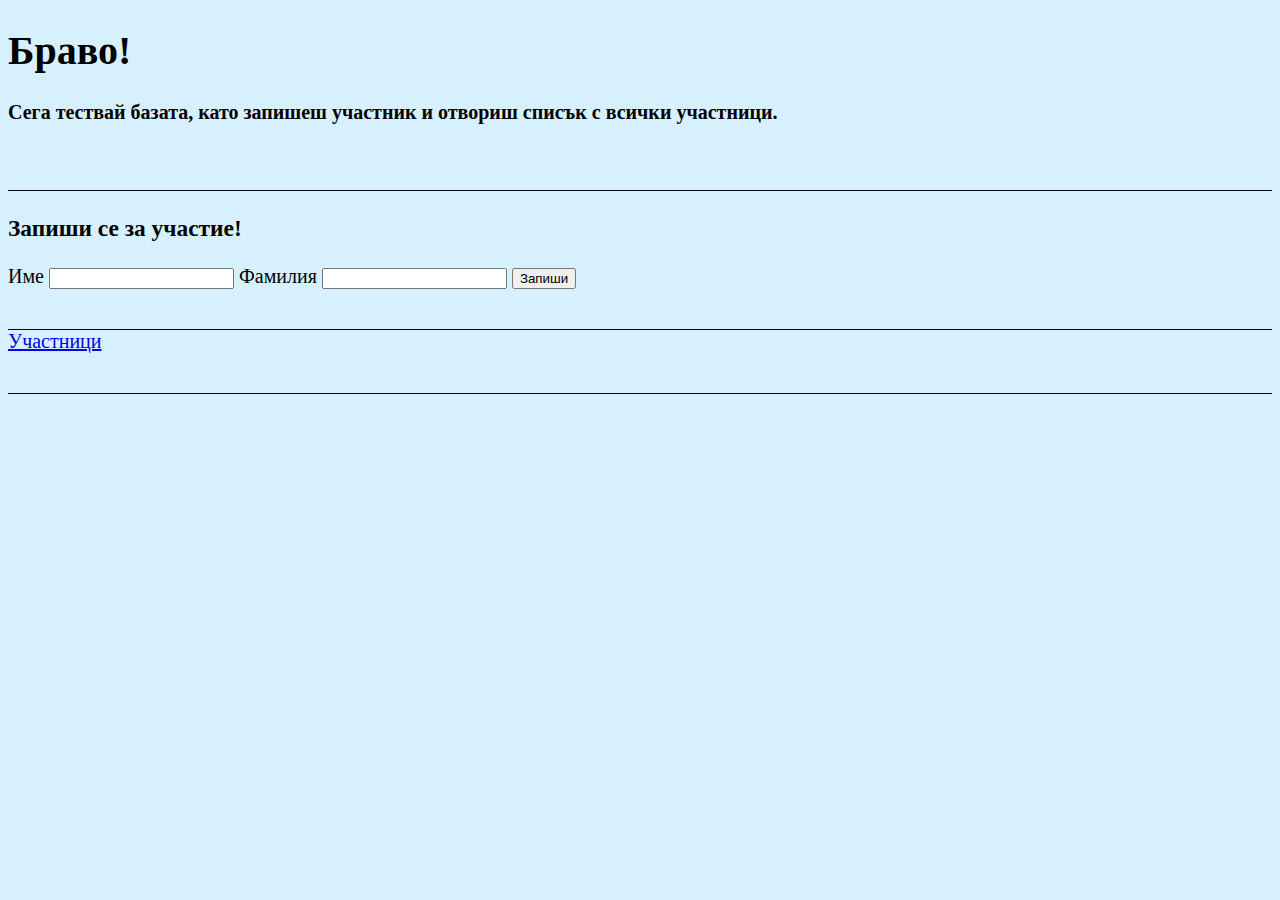
<file: demo-php-application/src/index.html>
<!DOCTYPE html>
<html lang="bg">

<head>
  <meta charset="utf-8" />
  <link rel="stylesheet" href="index.css" />
  <title>Примерно приложение</title>
</head>

<body>
  <header>
    <h1>Браво!</h1>
    <h4>Сега тествай базата, като запишеш участник и отвориш списък с всички участници.</h4>
  </header>
  <main>
    <section id="register-section">
      <h3>Запиши се за участие!</h3>
      <form method="post">
        <label for="first-name">Име</label>
        <input type="text" name="first-name" />
        <label for="last-name">Фамилия</label>
        <input type="text" name="last-name" />
        <input type="submit" value="Запиши" name="sign-up" />
      </form>
    </section>
    <section id="users-section">
      <a href="get_users.php" target="_blank">Участници</a>
    </section>
  </main>
</body>

</html>
</file>
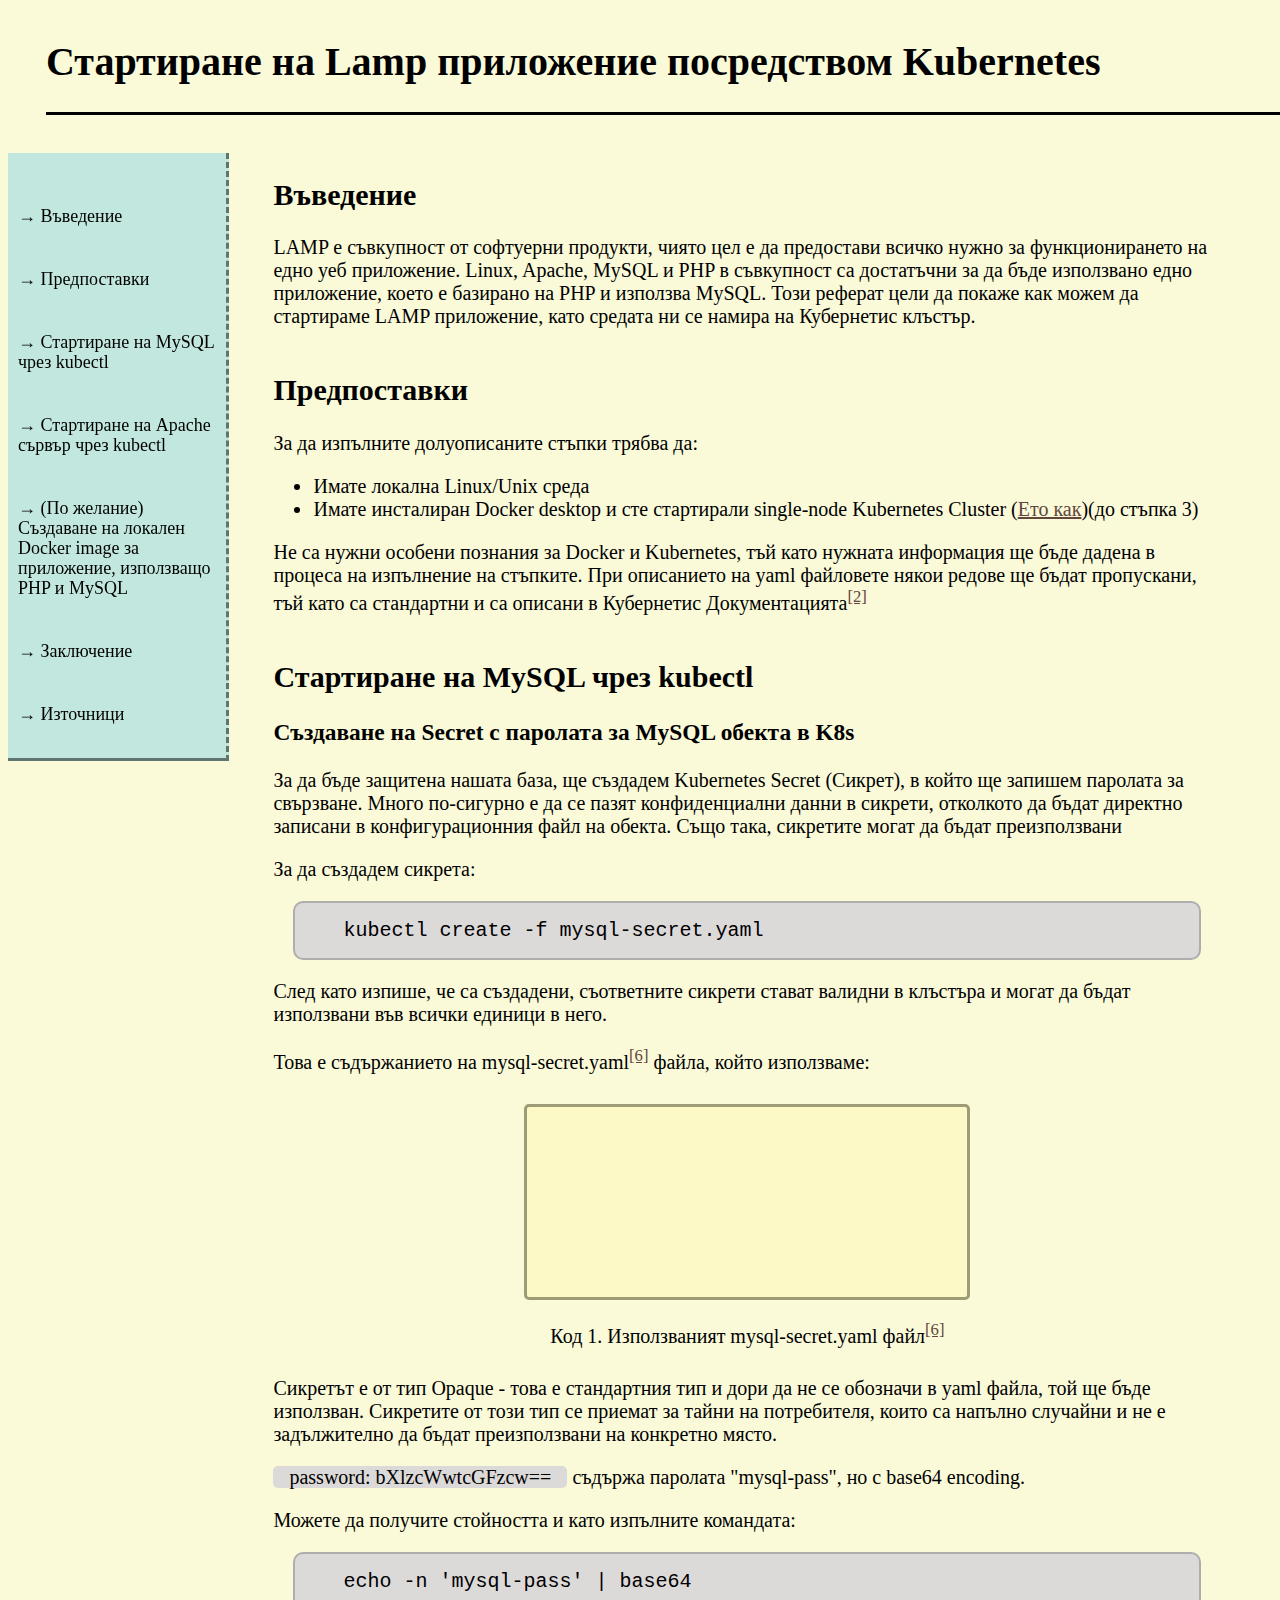
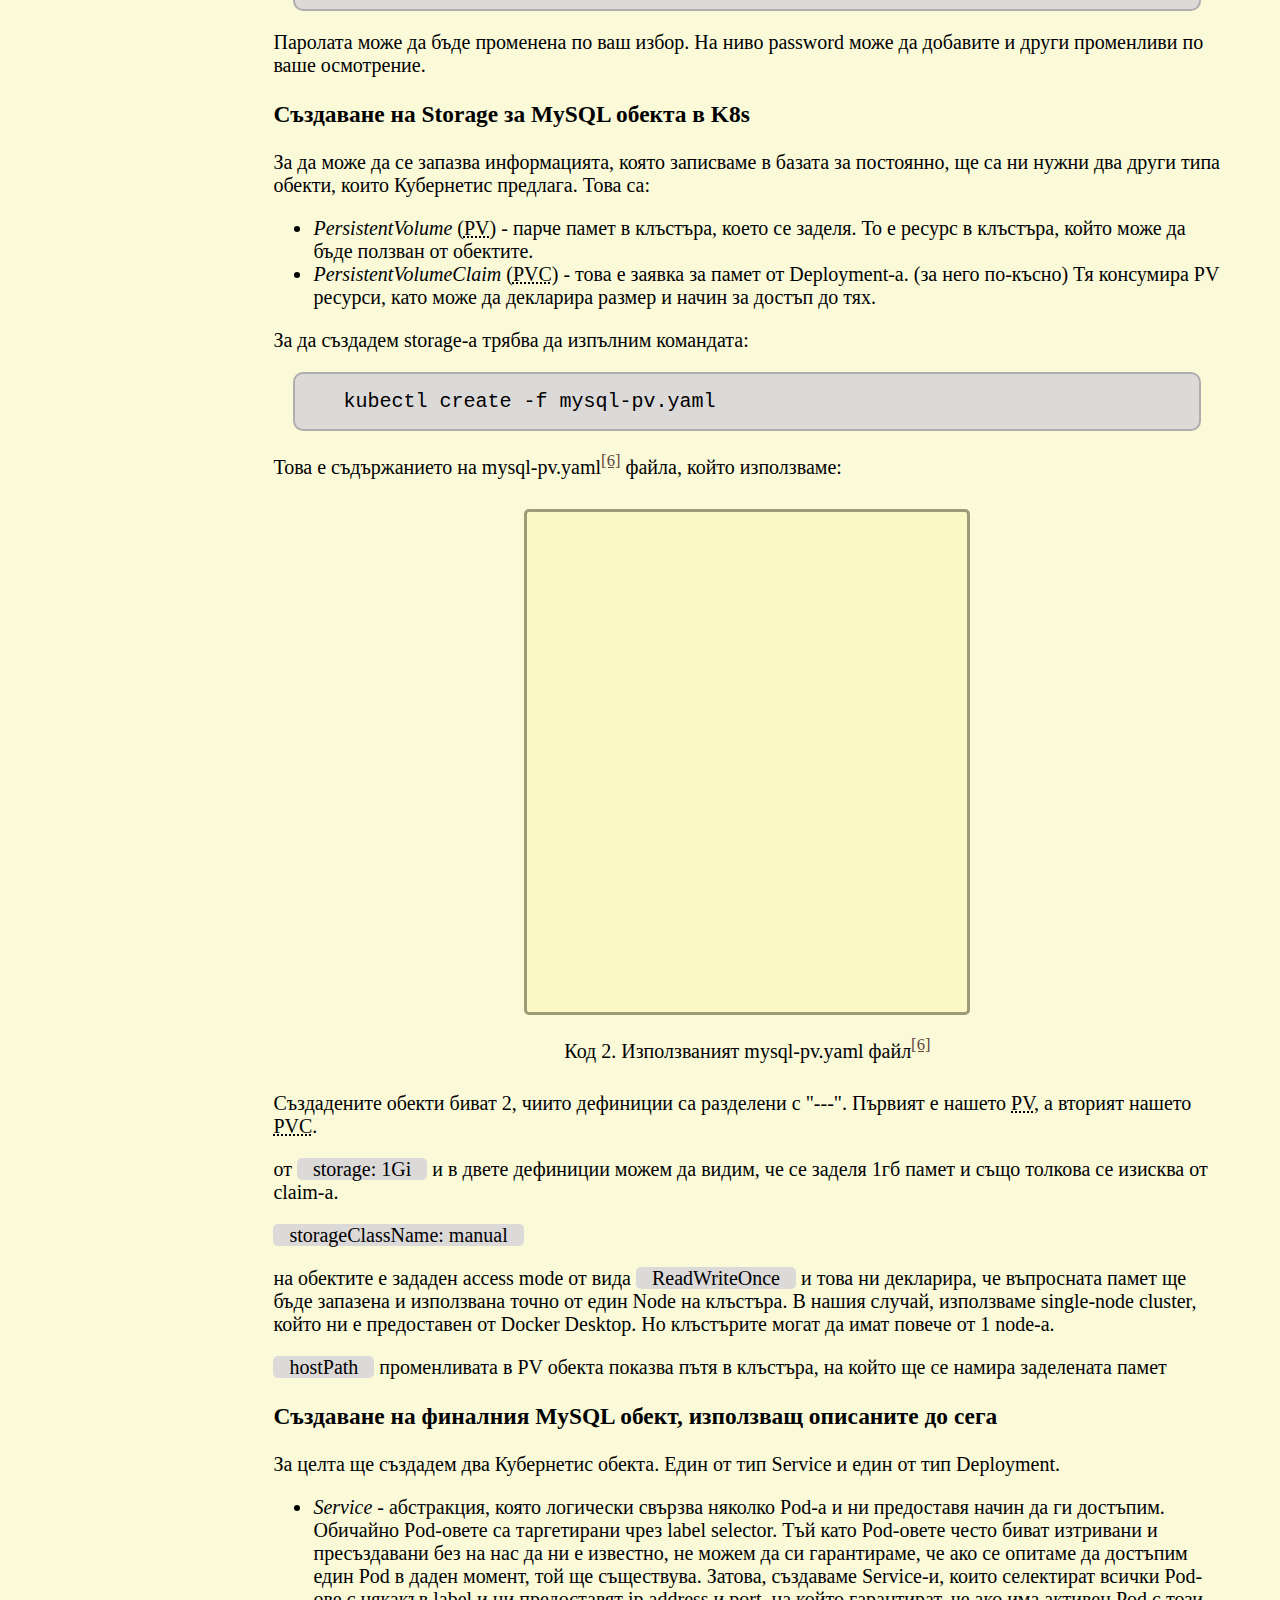
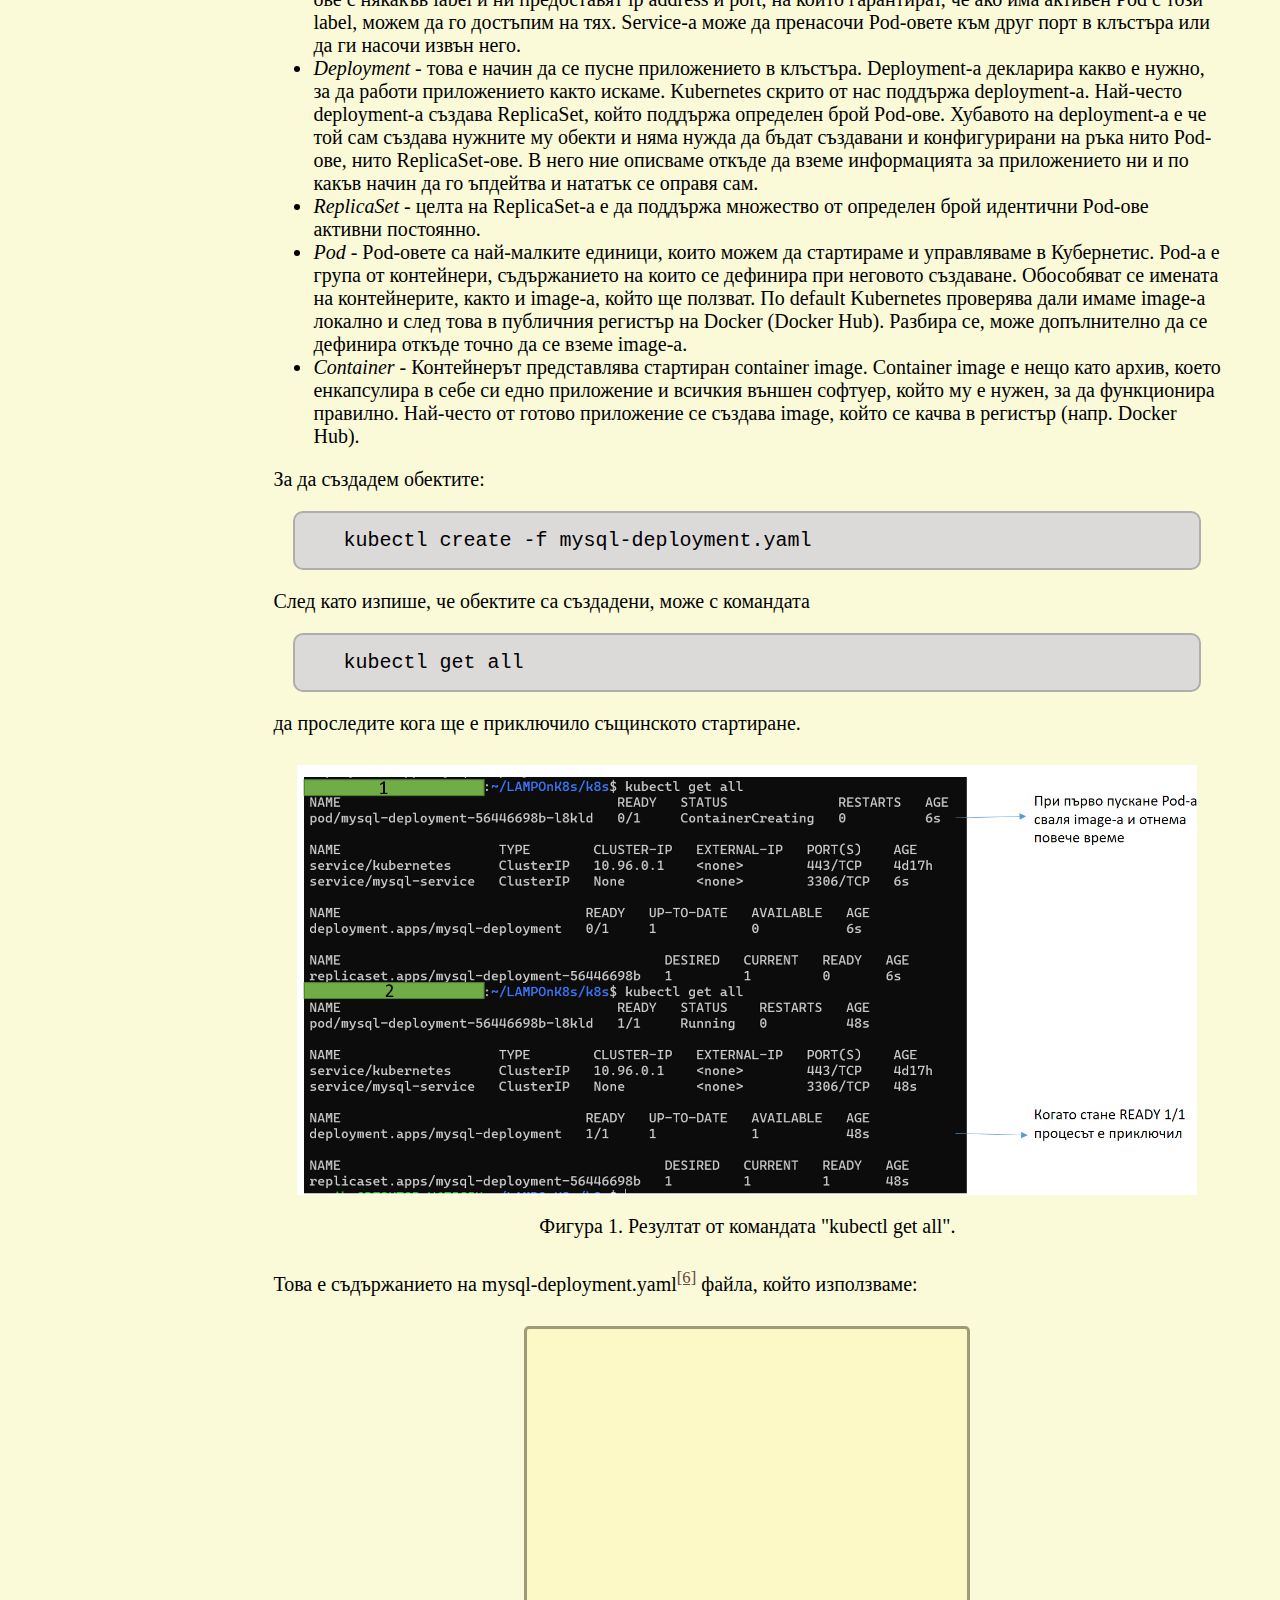
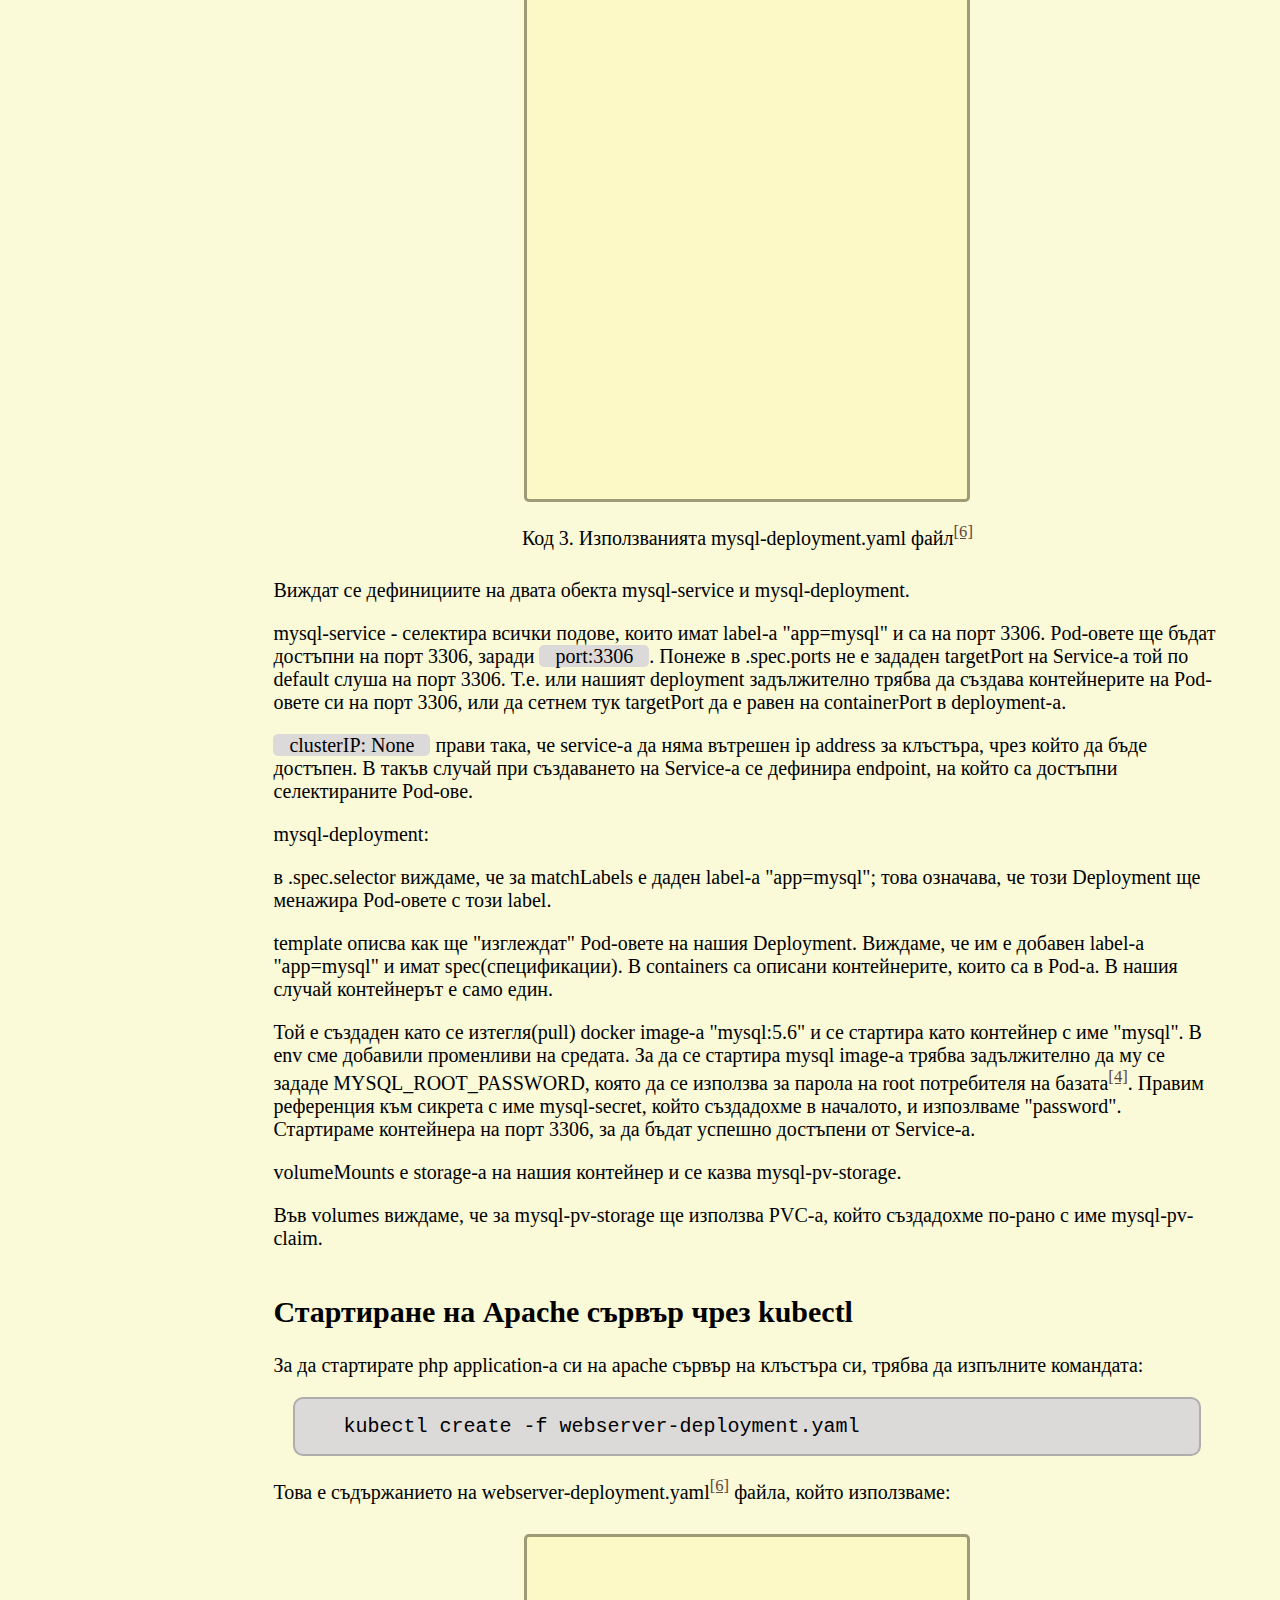
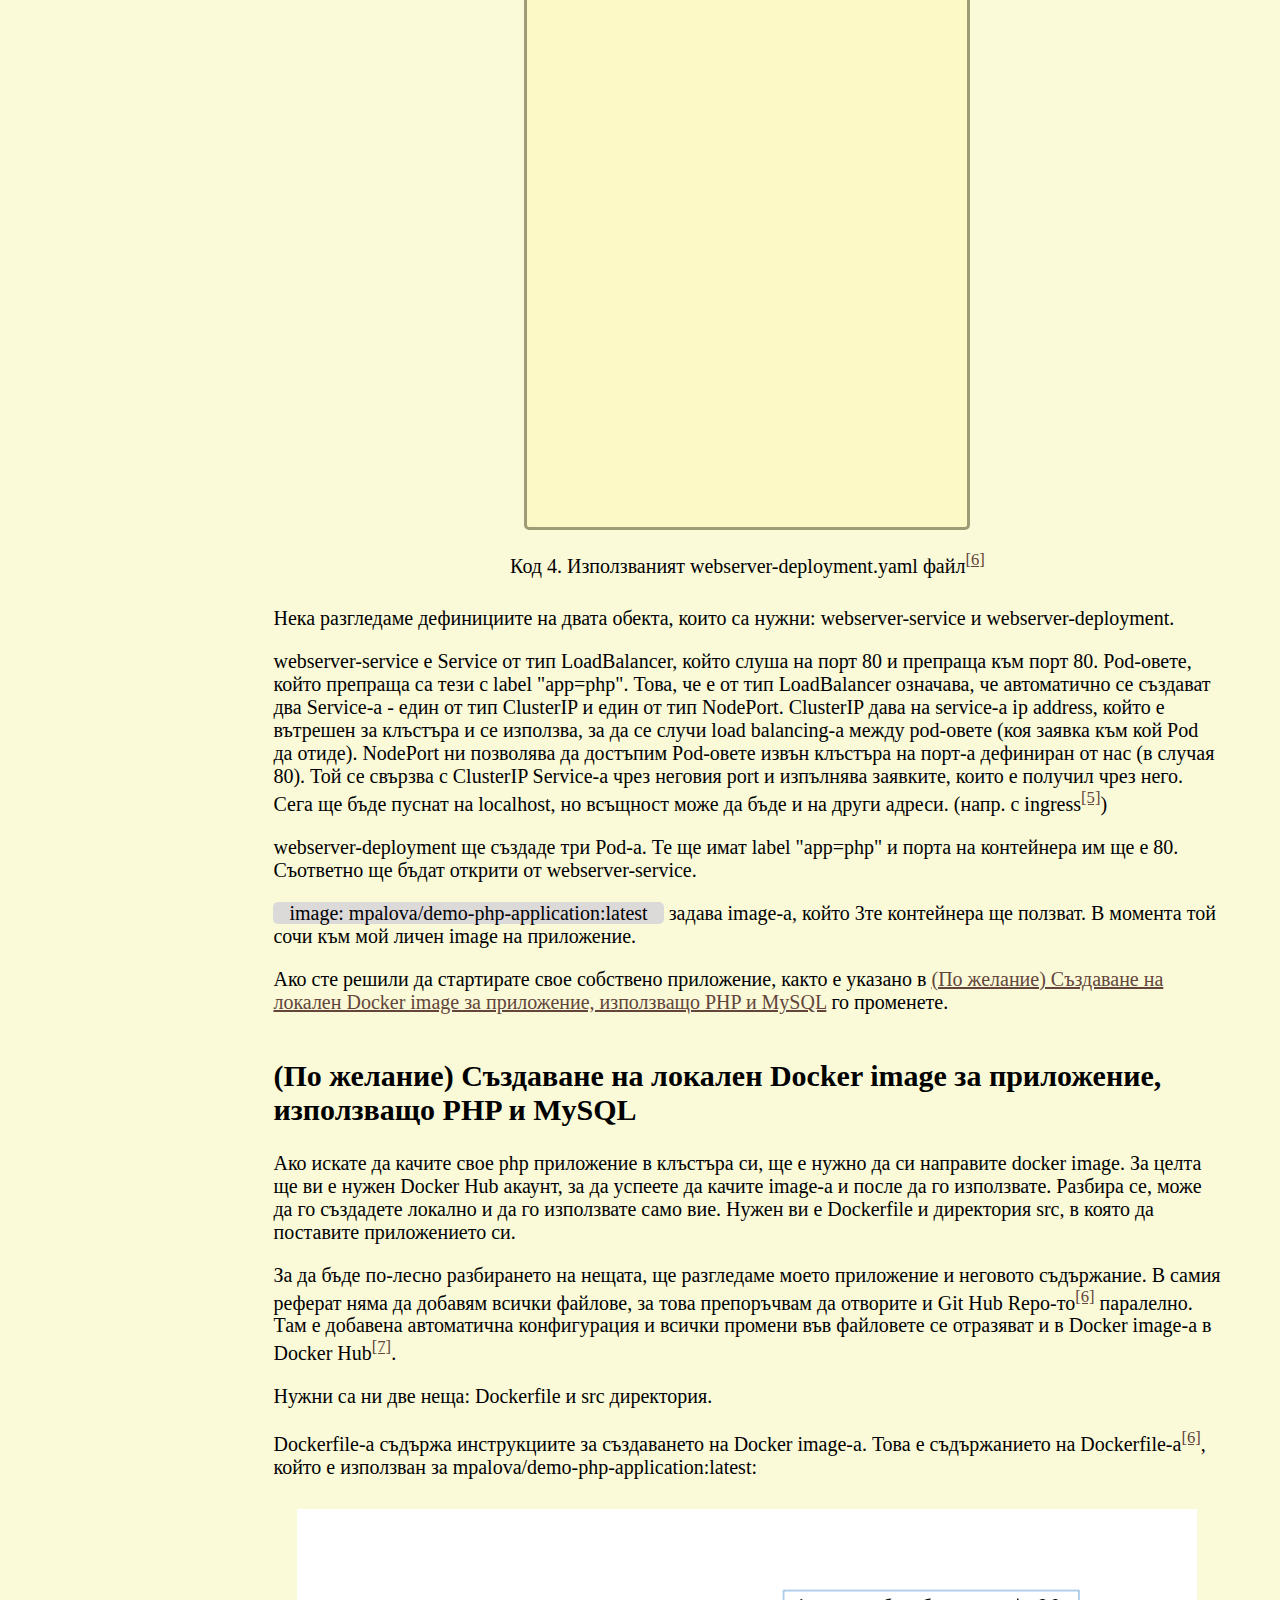
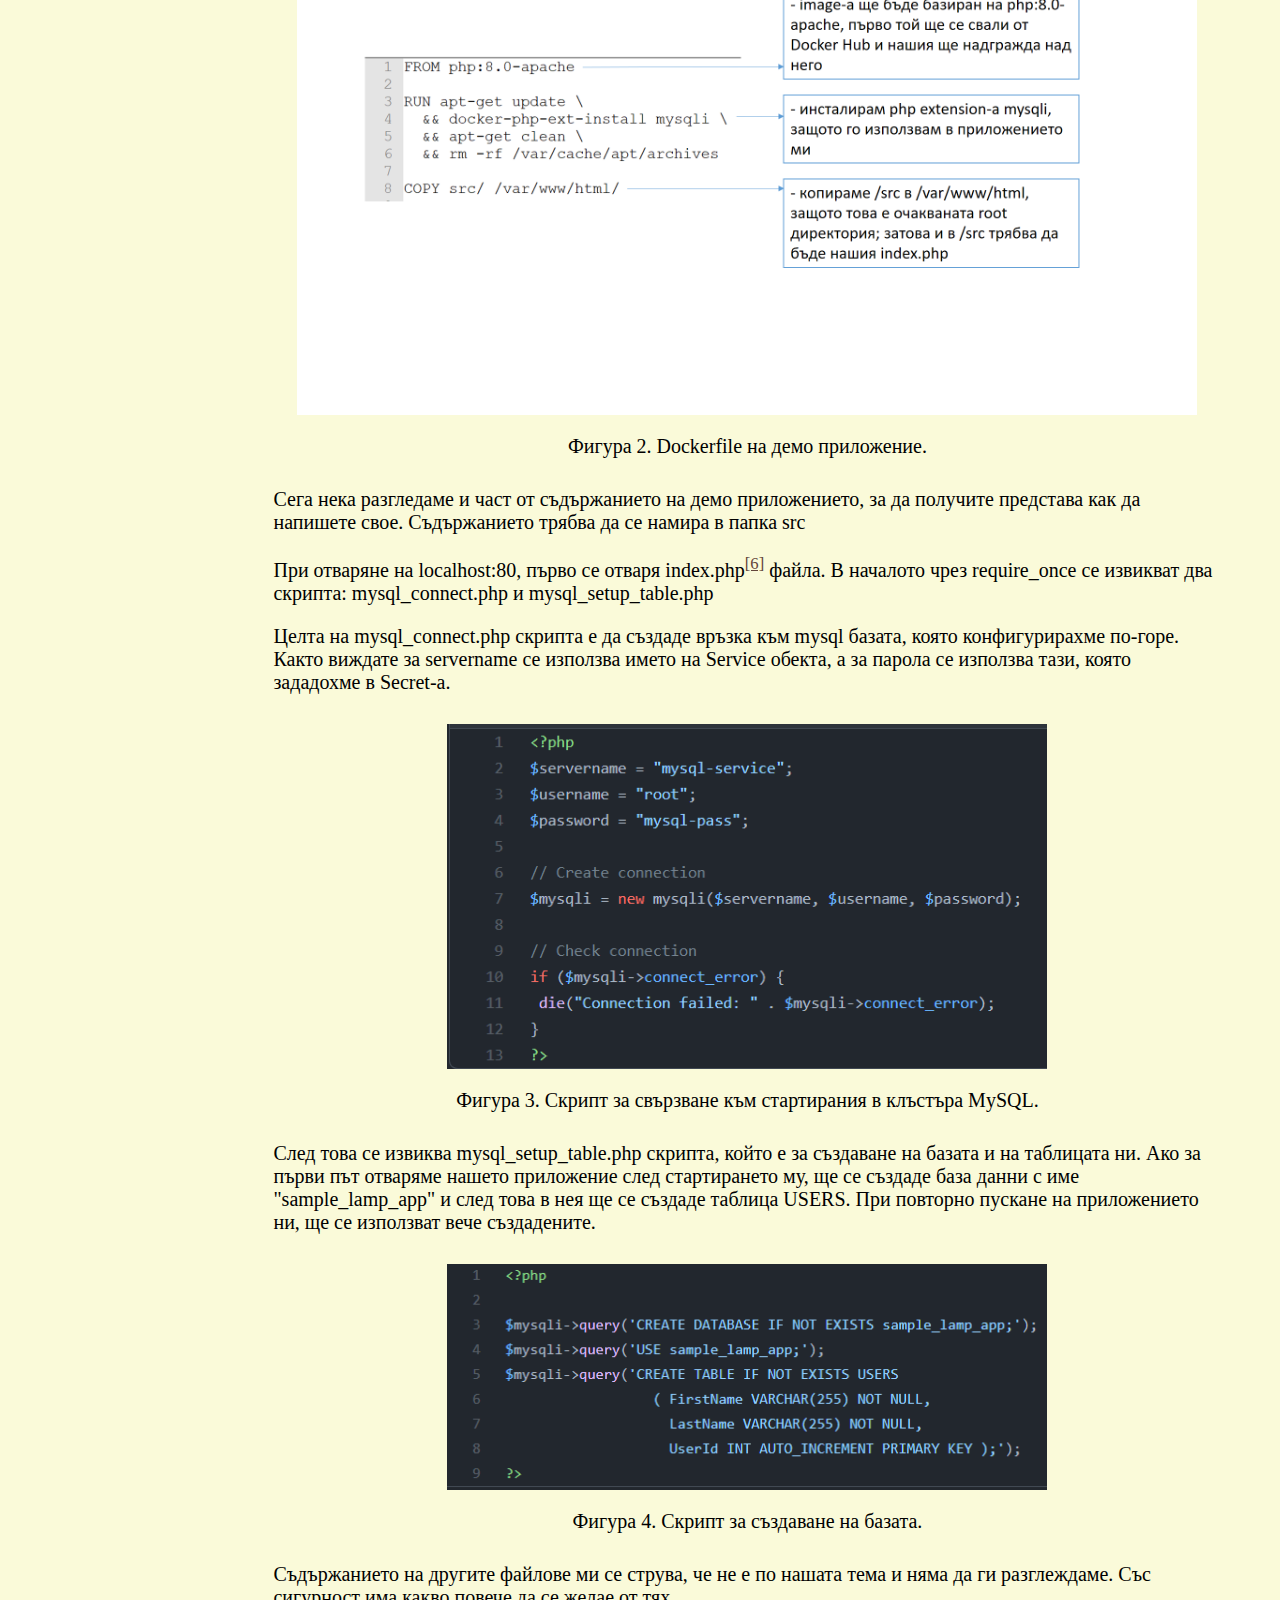
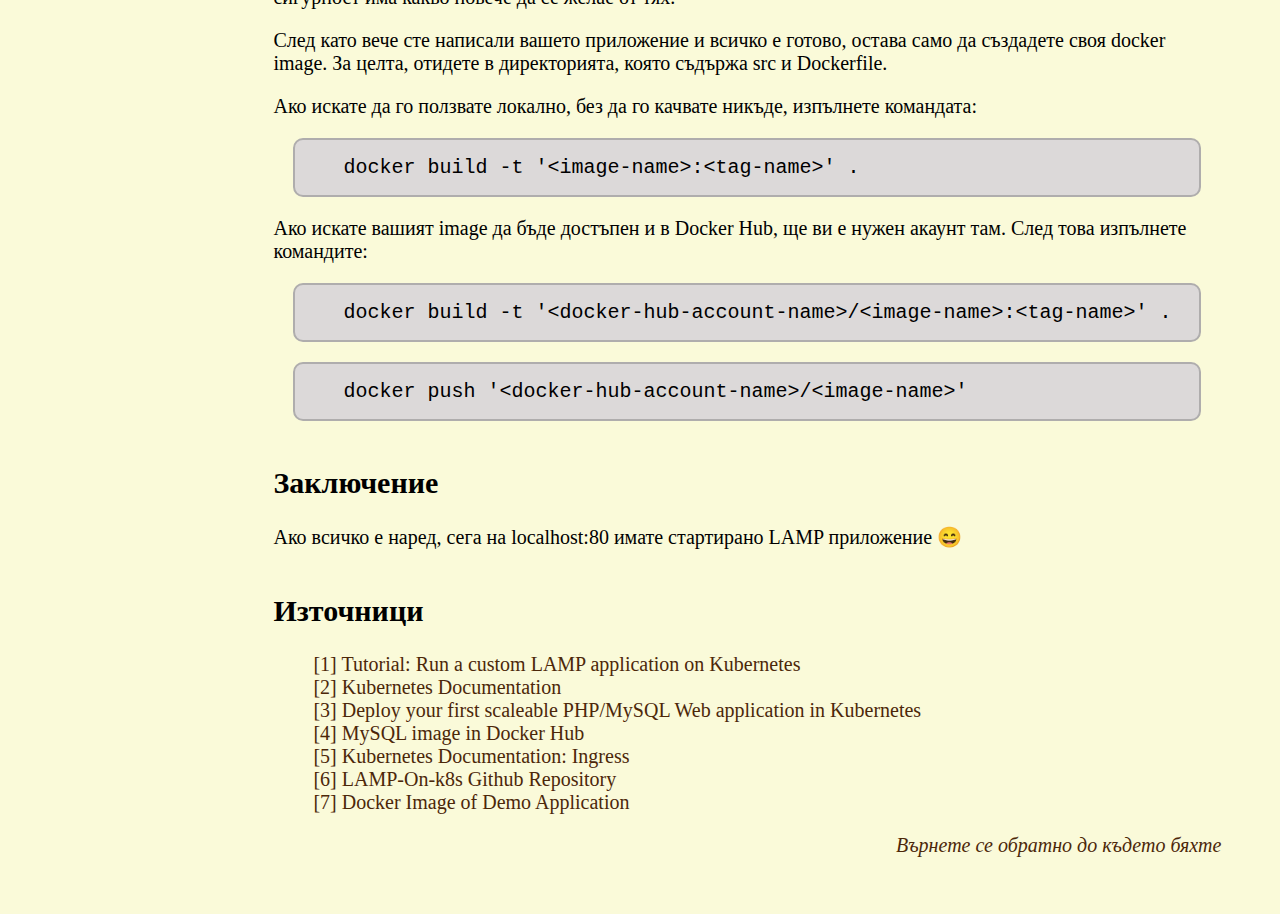
<file: LAMP-on-k8s-paper/referat.html>
<!DOCTYPE html>
<html lang="bg">

<head>
  <meta charset="utf-8">
  <meta name="viewport" content="width=device-width, initial-scale=1, minimum-scale=1" />
  <title>LAMP + K8s</title>
  <link rel="stylesheet" href="./css/referat.css">
  <script src="./javascript/referat.js"></script>
</head>

<body onload="onInit()">
  <header>
    <h1>Стартиране на Lamp приложение посредством Kubernetes</h1>
  </header>
  <nav>
  </nav>
  <main>
    <section id="introduction">
      <h2>Въведение</h2>
      <p>LAMP е съвкупност от софтуерни продукти, чиято цел е да предостави всичко нужно за функционирането на едно уеб приложение.
        Linux, Apache, MySQL и PHP в съвкупност са достатъчни за да бъде използвано едно приложение, което е базирано на PHP и използва MySQL.
        Този реферат цели да покаже как можем да стартираме LAMP приложение, като средата ни се намира на Кубернетис клъстър.
      </p>
    </section>
    <section id="prerequisites">
      <h2>Предпоставки</h2>
      <p>За да изпълните долуописаните стъпки трябва да:</p>
      <ul>
        <li>Имате локална Linux/Unix среда</li>
        <li>Имате инсталиран Docker desktop и сте стартирали single-node Kubernetes Cluster (<a href="https://birthday.play-with-docker.com/kubernetes-docker-desktop/" target="_blank">Ето как</a>)(до стъпка 3)</li>
      </ul>
      <p>Не са нужни особени познания за Docker и Kubernetes, тъй като нужната информация
        ще бъде дадена в процеса на изпълнение на стъпките. При описанието на yaml файловете някои редове ще бъдат пропускани,
        тъй като са стандартни и са описани в Кубернетис Документацията<sup><a href="#src-2">[2]</a></sup>
    </section>
    <section id="mysql-setup">
      <h2>Стартиране на MySQL чрез kubectl</h2>
      <h3>Създаване на Secret с паролата за MySQL обекта в K8s</h3>
      <p>За да бъде защитена нашата база, ще създадем Kubernetes Secret (Сикрет), в който ще запишем паролата за свързване.
        Много по-сигурно е да се пазят конфиденциални данни в сикрети, отколкото да бъдат директно записани в
        конфигурационния файл на обекта. Също така, сикретите могат да бъдат преизползвани</p>
      <p>За да създадем сикрета:<code>kubectl create -f mysql-secret.yaml</code></p>
      <p>След като изпише, че са създадени, съответните сикрети стават валидни в клъстъра и могат да бъдат използвани
        във всички единици в него.</p>
      <p>Това е съдържанието на mysql-secret.yaml<sup><a href="#src-6">[6]</a></sup> файла, който използваме:</p>
      <figure>
        <embed src="./yaml/mysql-secret.yaml" width="400" height="150" />
        <figcaption>Код 1. Използваният mysql-secret.yaml файл<sup><a href="#src-6">[6]</a></sup></figcaption>
      </figure>
      <p>Сикретът е от тип Opaque - това е стандартния тип и дори да не се обозначи в yaml файла, той ще бъде използван.
        Сикретите от този тип се приемат за тайни на потребителя, които са напълно случайни и не е задължително да бъдат преизползвани
        на конкретно място.</p>
      <p><mark>password: bXlzcWwtcGFzcw==</mark> съдържа паролата "mysql-pass", но с base64 encoding.</p>
      Можете да получите стойността и като изпълните командата: <code>echo -n 'mysql-pass' | base64</code>
      Паролата може да бъде променена по ваш избор. На ниво password може да добавите и други променливи по ваше осмотрение.</p>
      <h3>Създаване на Storage за MySQL обекта в K8s</h3>
      <p>За да може да се запазва информацията, която записваме в базата за постоянно, ще са ни нужни
        два други типа обекти, които Кубернетис предлага. Това са:</p>
      <ul>
        <li><dfn id="PersistentVolume">PersistentVolume</dfn> (<abbr title="PersistentVolume">PV</abbr>) - парче памет в клъстъра, което се заделя.
          То е ресурс в клъстъра, който може да бъде ползван от обектите.</li>
        <li><dfn id="PersistentVolumeClaim">PersistentVolumeClaim</dfn> (<abbr title="PersistentVolumeClaim">PVC</abbr>) - това е заявка за памет от Deployment-a. (за него по-късно)
          Тя консумира PV ресурси, като може да декларира размер и начин за достъп до тях.</li>
      </ul>
      <p>За да създадем storage-a трябва да изпълним командата:<code>kubectl create -f mysql-pv.yaml</code></p>
      <p>Това е съдържанието на mysql-pv.yaml<sup><a href="#src-6">[6]</a></sup> файла, който използваме:</p>
      <figure>
        <embed src="yaml/mysql-pv.yaml" width="400" height="460" />
        <figcaption>Код 2. Използваният mysql-pv.yaml файл<sup><a href="#src-6">[6]</a></sup></figcaption>
      </figure>
      <p>Създадените обекти биват 2, чиито дефиниции са разделени с "---". Първият е нашето <abbr title="PersistentVolume">PV</abbr>, а вторият нашето <abbr title="PersistentVolumeClaim">PVC</abbr>.
      <p>от <mark>storage: 1Gi</mark> и в двете дефиниции можем да видим, че се заделя 1гб памет и също толкова се изисква от claim-a.</p>
      <p><mark> storageClassName: manual</mark></p>
      <p>
      <p>на обектите е зададен access mode от вида <mark>ReadWriteOnce</mark> и това ни декларира, че въпросната памет ще бъде запазена и използвана точно от един Node на клъстъра.
        В нашия случай, използваме single-node cluster, който ни е предоставен от Docker Desktop. Но клъстърите могат да имат повече от 1 node-а.
      </p>
      <p><mark>hostPath</mark> променливата в PV обекта показва пътя в клъстъра, на който ще се намира заделената памет</p>
      <p>
      <h3>Създаване на финалния MySQL обект, използващ описаните до сега</h3>
      <p>За целта ще създадем два Кубернетис обекта. Един от тип Service и един от тип Deployment.</p>
      <ul>
        <li><dfn id="Service">Service</dfn> - абстракция, която логически свързва няколко Pod-a и ни предоставя начин да ги достъпим.
          Обичайно Pod-овете са таргетирани чрез label selector. Тъй като Pod-овете често биват изтривани и пресъздавани без на нас да ни е известно, не можем да си гарантираме, че ако се опитаме да достъпим
          един Pod в даден момент, той ще съществува. Затова, създаваме Service-и, които селектират всички Pod-ове с някакъв label и ни предоставят ip address и port, на който гарантират, че ако има активен Pod с този label,
          можем да го достъпим на тях.
          Service-a може да пренасочи Pod-овете към друг порт в клъстъра или да ги насочи извън него.</li>
        <li><dfn id="Deployment">Deployment</dfn> - това е начин да се пусне приложението в клъстъра. Deployment-a декларира какво е нужно, за да работи приложението както искаме.
          Kubernetes скрито от нас поддържа deployment-a. Най-често deployment-a създава ReplicaSet, който поддържа определен брой Pod-ове. Хубавото на deployment-a е че той сам създава
          нужните му обекти и няма нужда да бъдат създавани и конфигурирани на ръка нито Pod-ове, нито ReplicaSet-ове. В него ние описваме откъде да вземе информацията за приложението ни и по какъв
          начин да го ъпдейтва и нататък се оправя сам.</li>
        <li><dfn id="ReplicaSet">ReplicaSet</dfn> - целта на ReplicaSet-a е да поддържа множество от определен брой идентични Pod-ове активни постоянно.</li>
        <li><dfn id="Pod">Pod</dfn> - Pod-овете са най-малките единици, които можем да стартираме и управляваме в Кубернетис. Pod-a е група от контейнери, съдържанието на които се дефинира при неговото създаване.
          Обособяват се имената на контейнерите, както и image-a, който ще ползват. По default Kubernetes проверява дали имаме image-a локално и след това в публичния регистър на Docker (Docker Hub).
          Разбира се, може допълнително да се дефинира откъде точно да се вземе image-a.</li>
        <li><dfn id="Container">Container</dfn> - Контейнерът представлява стартиран container image. Container image е нещо като архив, което енкапсулира в себе си
          едно приложение и всичкия външен софтуер, който му е нужен, за да функционира правилно. Най-често от готово приложение се създава image, който се качва в регистър (напр. Docker Hub).</li>
      </ul>
      <p>За да създадем обектите:<code>kubectl create -f mysql-deployment.yaml</code></p>
      <p>След като изпише, че обектите са създадени, може с командата <code>kubectl get all</code> да проследите кога ще е приключило същинското стартиране.</p>
      <figure>
        <img src="./img/117_01.png" alt="'kubectl get all' result" width="900">
        <figcaption id="fig1">Фигура 1. Резултат от командата "kubectl get all".</figcaption>
      </figure>
      <p>Това е съдържанието на mysql-deployment.yaml<sup><a href="#src-6">[6]</a></sup> файла, който използваме:</p>
      <figure>
        <embed src="yaml/mysql-deployment.yaml" width="400" height="730" />
        <figcaption>Код 3. Използванията mysql-deployment.yaml файл<sup><a href="#src-6">[6]</a></sup></figcaption>
      </figure>
      <p>Виждат се дефинициите на двата обекта mysql-service и mysql-deployment.</p>
      <p>mysql-service - селектира всички подове, които имат label-а "app=mysql" и са на порт 3306.
        Pod-овете ще бъдат достъпни на порт 3306, заради <mark>port:3306</mark>. Понеже в .spec.ports не е зададен targetPort
        на Service-a той по default слуша на порт 3306. Т.е. или нашият deployment задължително трябва да създава контейнерите на Pod-овете си
        на порт 3306, или да сетнем тук targetPort да е равен на containerPort в deployment-a.</p>
      <p><mark>clusterIP: None</mark> прави така, че service-a да няма вътрешен ip address за клъстъра, чрез който да бъде достъпен. В такъв случай при създаването на Servicе-а се дефинира endpoint,
        на който са достъпни селектираните Pod-ове.</p>
      <p>mysql-deployment:</p>
      <p>в .spec.selector виждаме, че за matchLabels е даден label-a "app=mysql"; това означава, че този Deployment
        ще менажира Pod-овете с този label.</p>
      <p>template описва как ще "изглеждат" Pod-овете на нашия Deployment. Виждаме, че им е добавен label-a "app=mysql" и имат spec(спецификации). В containers са описани контейнерите, които са в Pod-a.
        В нашия случай контейнерът е само един. </p>
      <p>Той е създаден като се изтегля(pull) docker image-a "mysql:5.6" и се стартира като контейнер с име "mysql". В env сме добавили променливи на средата. За да се стартира mysql image-a
        трябва задължително да му се зададе MYSQL_ROOT_PASSWORD, която да се използва за парола на root потребителя на базата<sup><a href="#src-4">[4]</a></sup>.
        Правим референция към сикрета с име mysql-secret, който създадохме в началото, и изпозлваме "password".
        Стартираме контейнера на порт 3306, за да бъдат успешно достъпени от Service-a.
      <p>volumeMounts е storage-a на нашия контейнер и се казва mysql-pv-storage.</p>
      <p>Във volumes виждаме, че за mysql-pv-storage ще използва PVC-а, който създадохме по-рано с име mysql-pv-claim.</p>
    </section>
    <section id="webserver-setup">
      <h2>Стартиране на Apache сървър чрез kubectl</h2>
      <p>За да стартирате php application-a си на apache сървър на клъстъра си, трябва да изпълните командата:
        <code>kubectl create -f webserver-deployment.yaml</code>
      </p>
      <p>Това е съдържанието на webserver-deployment.yaml<sup><a href="#src-6">[6]</a></sup> файла, който използваме:</p>
      <figure>
        <embed src="yaml/webserver-deployment.yaml" width="400" height="550" />
        <figcaption>Код 4. Използваният webserver-deployment.yaml файл<sup><a href="#src-6">[6]</a></sup></figcaption>
      </figure>
      <p>Нека разгледаме дефинициите на двата обекта, които са нужни: webserver-service и webserver-deployment.</p>
      <p>webserver-service e Service от тип LoadBalancer, който слуша на порт 80 и препраща към порт 80. Pod-овете, който препраща са тези с label "app=php".
        Това, че е от тип LoadBalancer означава, че автоматично се създават два Service-a - един от тип ClusterIP и един от тип NodePort.
        ClusterIP дава на service-a ip address, който е вътрешен за клъстъра и се използва, за да се случи load balancing-a между pod-овете (коя заявка към кой Pod да отиде).
        NodePort ни позволява да достъпим Pod-овете извън клъстъра на порт-а дефиниран от нас (в случая 80). Той се свързва с ClusterIP Service-a чрез неговия port и изпълнява заявките, които е получил чрез него.
        Сега ще бъде пуснат на localhost, но всъщност може да бъде и на други адреси. (напр. с ingress<sup><a href="#src-5">[5]</a></sup>)
      <p>webserver-deployment ще създаде три Pod-a. Те ще имат label "app=php" и порта на контейнера им ще е 80. Съответно ще бъдат открити от webserver-service.</p>
      <p><mark>image: mpalova/demo-php-application:latest</mark> задава image-a, който 3те контейнера ще ползват. В момента той сочи към мой личен image на приложение.</p>
      <p>Ако сте решили да стартирате свое собствено приложение, както е указано в
        <a href="#build-app-image">(По желание) Създаване на локален Docker image за приложение, използващо PHP и MySQL</a> го променете.
      </p>
      </p>
    </section>
    <section id="build-app-image">
      <h2>(По желание) Създаване на локален Docker image за приложение, използващо PHP и MySQL</h2>
      <p>Ако искате да качите свое php приложение в клъстъра си, ще е нужно да си направите docker image.
        За целта ще ви е нужен Docker Hub акаунт, за да успеете да качите image-a и после да го използвате.
        Разбира се, може да го създадете локално и да го използвате само вие.
        Нужен ви е Dockerfile и директория src, в която да поставите приложението си.</p>
      <p>За да бъде по-лесно разбирането на нещата, ще разгледаме моето приложение и неговото съдържание.
        В самия реферат няма да добавям всички файлове,
        за това препоръчвам да отворите и Git Hub Repo-то<sup><a href="#src-6">[6]</a></sup> паралелно.
        Там е добавена автоматична конфигурация и всички промени във файловете се отразяват и в
        Docker image-a в Docker Hub<sup><a href="#src-7">[7]</a></sup>.
      <p>Нужни са ни две неща: Dockerfile и src директория.</p>
      <p>Dockerfile-a съдържа инструкциите за създаването на Docker image-a.
        Това е съдържанието на Dockerfile-a<sup><a href="#src-6">[6]</a></sup>, който е използван за mpalova/demo-php-application:latest:</p>
      <figure>
        <img src="./img/117_02.png" alt="Dockerfile for custom app" width="900">
        <figcaption id="fig2">Фигура 2. Dockerfile на демо приложение.</figcaption>
      </figure>
      <p> Сега нека разгледаме и част от съдържанието на демо приложението, за да получите представа
        как да напишете свое. Съдържанието трябва да се намира в папка src</p>
      <p>При отваряне на localhost:80, първо се отваря index.php<sup><a href="#src-6">[6]</a></sup> файла.
        В началото чрез require_once се извикват два скрипта: mysql_connect.php и mysql_setup_table.php</p>
      <p>Целта на mysql_connect.php скрипта е да създаде връзка към mysql базата, която конфигурирахме по-горе.
        Както виждате за servername се използва името на Service обекта, а за парола се използва тази, която
        зададохме в Secret-a.
      <figure>
        <img src="./img/117_03.png" alt="Connect to the deployed MySQL" width="600">
        <figcaption id="fig3">Фигура 3. Скрипт за свързване към стартирания в клъстъра MySQL.</figcaption>
      </figure>
      <p>След това се извиква mysql_setup_table.php скрипта, който е за създаване на базата и на таблицата ни.
        Ако за първи път отваряме нашето приложение след стартирането му, ще се създаде база данни с име "sample_lamp_app"
        и след това в нея ще се създаде таблица USERS. При повторно пускане на приложението ни, ще се използват вече създадените.</p>
      <figure>
        <img src="./img/117_04.png" alt="MySQL setup the database" width="600">
        <figcaption id="fig4">Фигура 4. Скрипт за създаване на базата.</figcaption>
      </figure>
      <p>Съдържанието на другите файлове ми се струва, че не е по нашата тема и няма да ги разглеждаме.
        Със сигурност има какво повече да се желае от тях.</p>
      <p>След като вече сте написали вашето приложение и всичко е готово, остава само да създадете своя docker image.
        За целта, отидете в директорията, която съдържа src и Dockerfile.</p>
      <p>Ако искате да го ползвате локално, без да го качвате никъде, изпълнете командата:</p>
      <code>docker build -t '&lt;image-name&gt;:&lt;tag-name&gt;' .</code>
      <p>Ако искате вашият image да бъде достъпен и в Docker Hub, ще ви е нужен акаунт там.
        След това изпълнете командите:</p>
      <code>docker build -t '&lt;docker-hub-account-name&gt;/&lt;image-name&gt;:&lt;tag-name&gt;' .</code>
      <code>docker push '&lt;docker-hub-account-name&gt;/&lt;image-name&gt;'</code>
    </section>
    <section id="conclusion">
      <h2>Заключение</h2>
      <p>Ако всичко е наред, сега на localhost:80 имате стартирано LAMP приложение &#128516;</p>
    </section>
  </main>
  <footer>
    <section id="sources">
      <h2>Източници</h2>
      <ul>
        <a id="src-1" href="http://docs.heptio.com/content/tutorials/lamp.html" target="=_blank">[1] Tutorial: Run a custom LAMP application on Kubernetes</a>
        <a id="src-2" href="https://kubernetes.io/docs/home/" target="=_blank">[2] Kubernetes Documentation</a>
        <a id="src-3" href="https://faun.pub/deploy-your-first-scaleable-php-mysql-web-application-in-kubernetes-33ed7ab66595" target="=_blank">[3] Deploy your first scaleable PHP/MySQL Web application in Kubernetes</a>
        <a id="src-4" href="https://hub.docker.com/_/mysql" target="=_blank">[4] MySQL image in Docker Hub</a>
        <a id="src-5" href="https://kubernetes.io/docs/concepts/services-networking/ingress/" target="=_blank">[5] Kubernetes Documentation: Ingress</a>
        <a id="src-6" href="https://github.com/MonikaPalova/LAMP-On-K8s" target="=_blank">[6] LAMP-On-k8s Github Repository</a>
        <a id="src-7" href="https://hub.docker.com/r/mpalova/demo-php-application" target="=_blank">[7] Docker Image of Demo Application</a>
        <ul>
          <p><a id="get-back-to-paper" href="#" onclick="history.go(-1)"><i>Върнете се обратно до където бяхте</i></a></p>
    </section>
  </footer>
</body>

</html>
</file>
<file: demo-php-application/src/index.css>
body {
  font-size: 20px;
  font-family: Calibri;
  background-color: #03a9f429;
}

header, section {
  border-bottom: 1px black solid;
  padding-bottom: 2em;
}

#register-section>* {
  margin-top: 1em;
}

table, td, th {
  border: 1px solid black;
  padding: 10px;
}

table {
  border-collapse: collapse;
  margin: 20px;
}
</file>
<file: LAMP-on-k8s-paper/css/referat.css>
body {
  font-size: 20px;
  font-family: Calibri;
  background-color: #efef8852;
  overflow-x: hidden;
}

header {
  margin: 3%;
  border-bottom: 3px black solid;
  width: 100%;
}

nav {
  position: fixed;
  display: flex;
  flex-direction: column;
  justify-content: space-evenly;
  align-items: flex-start;
  width: 17%;
  height: 65%;
  border-right: 3px dashed;
  border-bottom: 3px solid;
  border-color: #5f7570;
  background-color: #03a9f43b;
  font-size: 18px;
  padding-top: 1rem;
}

nav a {
  margin: 1rem 1rem 1rem 2rem;
  text-decoration: none;
  line-height: 20px;
}

nav a::before {
  content: "→ ";
}

nav a:link {
  color: black;
}

nav a:visited {
  color: green;
}

nav a:active {
  color: #1235f5;
}

main, footer {
  position: relative;
  display: flex;
  width: 75%;
  margin-left: 21%;
  margin-right: 4%;
  flex-direction: column;
}

code {
  background-color: #dcd9d9;
  display: block;
  padding: 1rem;
  position: relative;
  padding-left: 3rem;
  border-radius: 10px;
  margin: 1em;
  border: 2px #afadad solid;
}

mark {
  background-color: #dcd9d9;
  padding-left: 1rem;
  padding-right: 1rem;
  border-radius: 5px;
}

figure {
  display: flex;
  flex-direction: column;
  align-items: center;
}

embed {
  background-color: #fff6a65e;
  border: solid #9e9c76 3px;
  padding: 20px;
  border-radius: 5px;
}

figure > * {
  margin:10px;
}

ul {
  display: flex;
  flex-direction: column;
}

main a {
  color: #63453b;
}

footer a {
  text-decoration: none;
  color: #4c2709;
}

a:target {
  text-decoration: underline;
}

#get-back-to-paper {
  display: flex;
  flex-direction: column;
  text-align: right;
}

@media screen and (max-height: 900px) {
  nav {
    padding-top: 20px;
    padding-bottom: 0;
  }

  nav a {
    line-height: 20px;
    margin: 10px;
  }
}

@media screen and (max-height: 900px) and (max-width: 1100px),
screen and (max-height: 600px),
screen and (max-width: 900px) {
  nav {
    display: none;
  }

  main, footer {
    width: 92%;
    margin-left: 4%;
    overflow-x: scroll;
  }

  figure {
    align-items: flex-start;
  }
}
</file>
